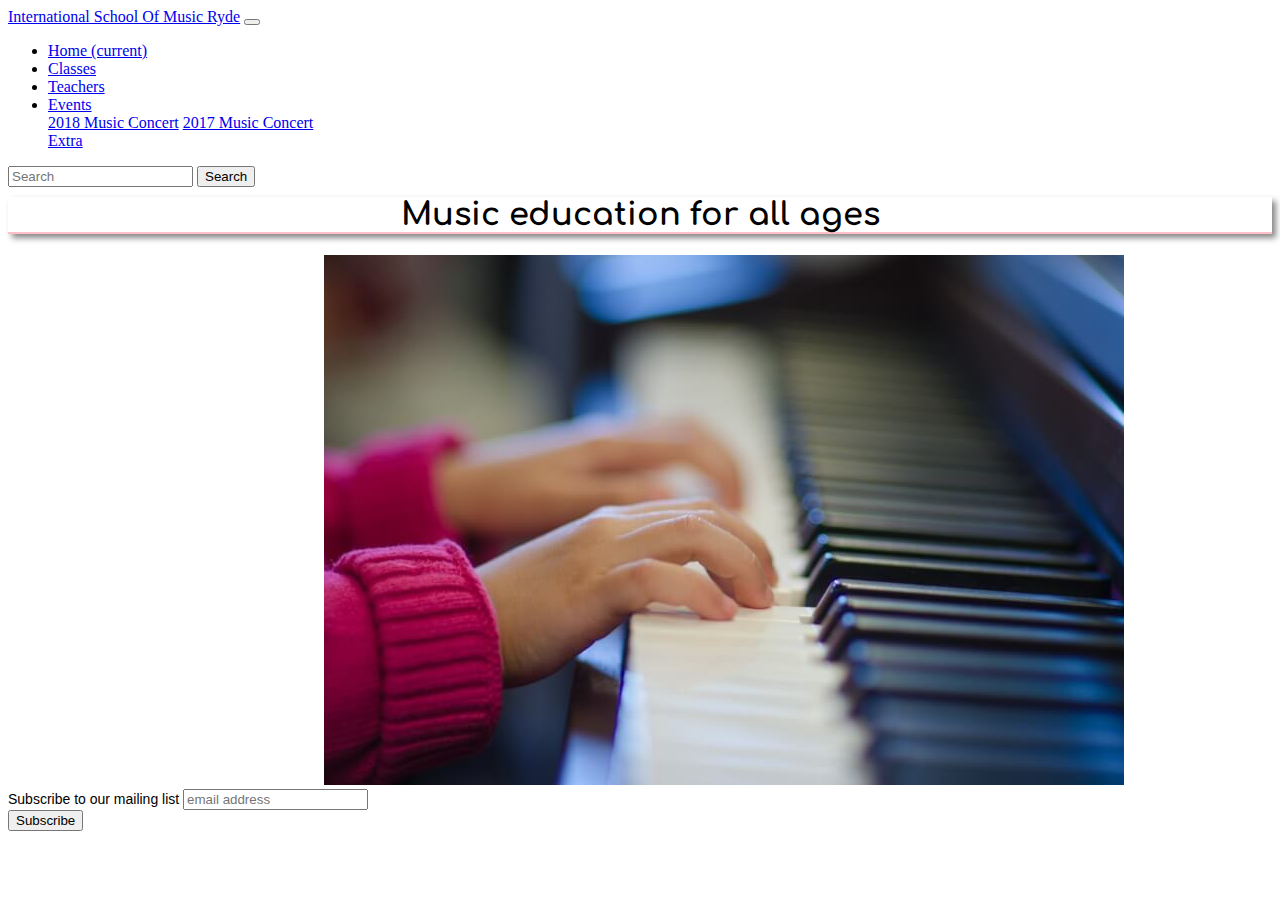
<file: index.html>
<!DOCTYPE html>
<html>
<head>
	<title>ISM Ryde</title>
	<link rel="stylesheet" href="https://stackpath.bootstrapcdn.com/bootstrap/4.1.3/css/bootstrap.min.css" integrity="sha384-MCw98/SFnGE8fJT3GXwEOngsV7Zt27NXFoaoApmYm81iuXoPkFOJwJ8ERdknLPMO" crossorigin="anonymous">
	<link rel="stylesheet" type="text/css" href="style.css">
	<link href="https://fonts.googleapis.com/css?family=Comfortaa" rel="stylesheet">
</head>
<body>

	<nav class="navbar navbar-expand-lg navbar-light bg-light">
	  <a class="navbar-brand" href="#">International School Of Music Ryde</a>
	  <button class="navbar-toggler" type="button" data-toggle="collapse" data-target="#navbarSupportedContent" aria-controls="navbarSupportedContent" aria-expanded="false" aria-label="Toggle navigation">
	    <span class="navbar-toggler-icon"></span>
	  </button>

	  <div class="collapse navbar-collapse" id="navbarSupportedContent">
	    <ul class="navbar-nav mr-auto">
	      <li class="nav-item active">
	        <a class="nav-link" href="#">Home <span class="sr-only">(current)</span></a>
	      </li>
	      <li class="nav-item">
	        <a class="nav-link" href="Classes.html">Classes</a>
	      </li>
	      <li class="nav-item">
	        <a class="nav-link" href="teachers.html">Teachers</a>
	      </li>
	      <li class="nav-item dropdown">
	        <a class="nav-link dropdown-toggle" href="#" id="navbarDropdown" role="button" data-toggle="dropdown" aria-haspopup="true" aria-expanded="false">
	          Events
	        </a>
	        <div class="dropdown-menu" aria-labelledby="navbarDropdown">
	          <a class="dropdown-item" href="2018Concert.html">2018 Music Concert</a>
	          <a class="dropdown-item" href="2017Concert.html">2017 Music Concert</a>
	          <div class="dropdown-divider"></div>
	          <a class="dropdown-item" href="Extra.html">Extra</a>
	        </div>
	      </li>
	    </ul>
	    <form class="form-inline my-2 my-lg-0">
	      <input class="form-control mr-sm-2" type="search" placeholder="Search" aria-label="Search">
	      <button class="btn btn-outline-success my-2 my-sm-0" type="submit">Search</button>
	    </form>
	  </div>
	</nav>


	<h1>Music education for all ages</h1>

	<div class="Mainimage">
		<img src="ism_ryde_piano.jpg">

	</div>

	<!-- Begin MailChimp Signup Form -->
	<link href="//cdn-images.mailchimp.com/embedcode/slim-10_7.css" rel="stylesheet" type="text/css">
	<style type="text/css">
		#mc_embed_signup{background:#fff; clear:left; font:14px Helvetica,Arial,sans-serif; }
		/* Add your own MailChimp form style overrides in your site stylesheet or in this style block.
		   We recommend moving this block and the preceding CSS link to the HEAD of your HTML file. */
	</style>
	<div id="mc_embed_signup">
	<form action="https://ismryde.us19.list-manage.com/subscribe/post?u=00d81d3922c1dabc460721447&amp;id=c3b16b6e8b" method="post" id="mc-embedded-subscribe-form" name="mc-embedded-subscribe-form" class="validate" target="_blank" novalidate>
	    <div id="mc_embed_signup_scroll">
		<label for="mce-EMAIL">Subscribe to our mailing list</label>
		<input type="email" value="" name="EMAIL" class="email" id="mce-EMAIL" placeholder="email address" required>
	    <!-- real people should not fill this in and expect good things - do not remove this or risk form bot signups-->
	    <div style="position: absolute; left: -5000px;" aria-hidden="true"><input type="text" name="b_00d81d3922c1dabc460721447_c3b16b6e8b" tabindex="-1" value=""></div>
	    <div class="clear"><input type="submit" value="Subscribe" name="subscribe" id="mc-embedded-subscribe" class="button"></div>
	    </div>
	</form>
	</div>

	<!--End mc_embed_signup-->
	
	<script src="https://code.jquery.com/jquery-3.3.1.slim.min.js" integrity="sha384-q8i/X+965DzO0rT7abK41JStQIAqVgRVzpbzo5smXKp4YfRvH+8abtTE1Pi6jizo" crossorigin="anonymous"></script>
	<script src="https://cdnjs.cloudflare.com/ajax/libs/popper.js/1.14.3/umd/popper.min.js" integrity="sha384-ZMP7rVo3mIykV+2+9J3UJ46jBk0WLaUAdn689aCwoqbBJiSnjAK/l8WvCWPIPm49" crossorigin="anonymous"></script>
	<script src="https://stackpath.bootstrapcdn.com/bootstrap/4.1.3/js/bootstrap.min.js" integrity="sha384-ChfqqxuZUCnJSK3+MXmPNIyE6ZbWh2IMqE241rYiqJxyMiZ6OW/JmZQ5stwEULTy" crossorigin="anonymous"></script>

</body>
</html>
</file>
<file: style.css>
.container {
	display:flex;
	flex-wrap: wrap;
	justify-content: center;
}


h1 {
	font-family: 'Comfortaa', cursive;
	font-size: 2em;
	border-bottom: 2px solid pink;
	text-align: center;
	box-shadow: 4px 4px 6px #888888;
	margin-top: 10px;

}

.container img {
	width: 450px;
	height: 300px;
	margin: 10px;
	transition: all 1s;
}

.container img:hover {
	transform: scale(1.5);
}

.Mainimage {
	display: block;
	margin-left: auto;
	margin-right: auto;
	width:50%;
}
</file>
